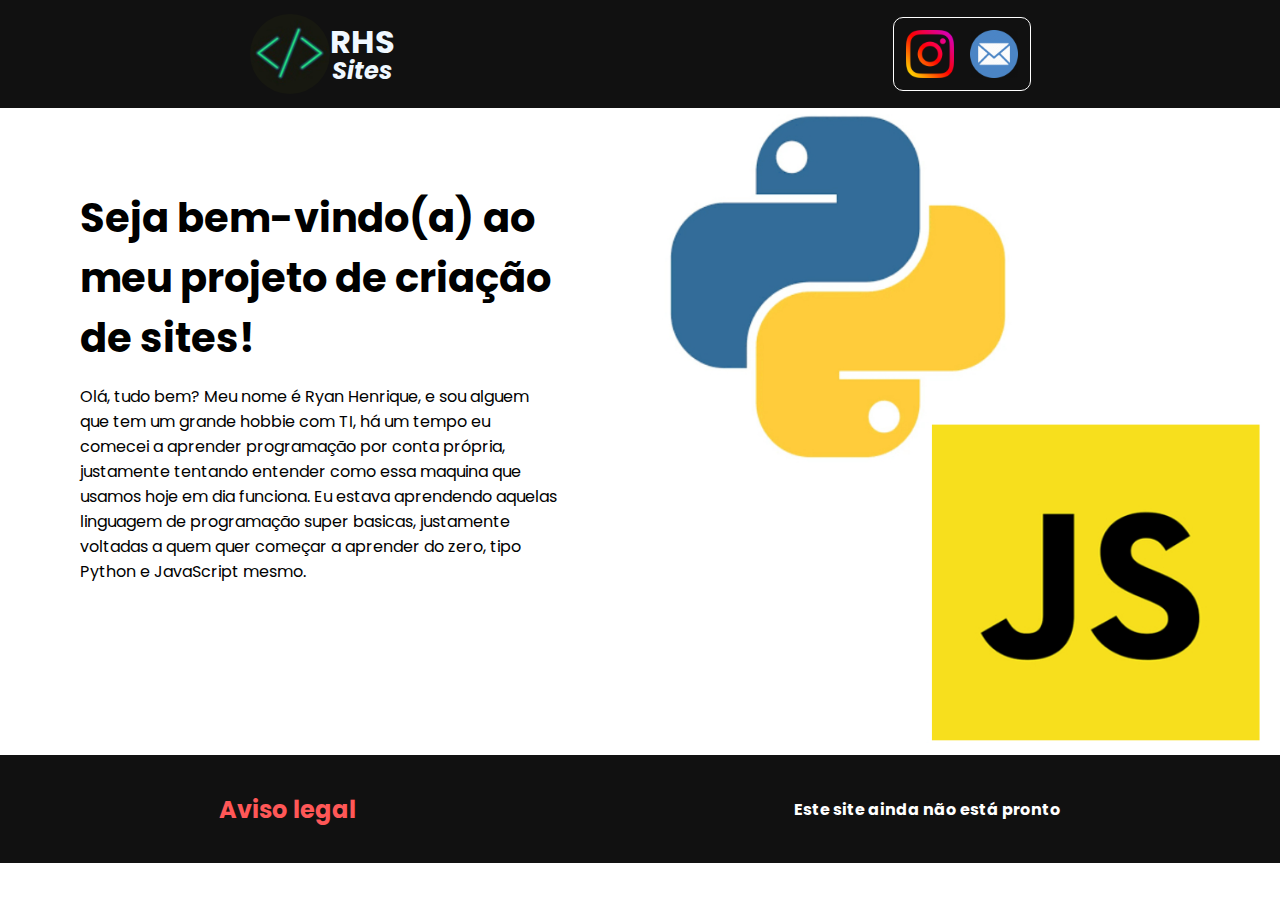
<file: index.html>
<!DOCTYPE html>
<html lang="pt-br">
<head>
    <meta charset="UTF-8">
    <meta name="viewport" content="width=device-width, initial-scale=1.0">
    <link rel="stylesheet" href="./src/styles/style.css">
    <title>RHS Sites - Seu novo site simplificado!</title>
    <link rel="shortcut icon" href="./src/res/vectors/logo-image.jpg" type="image/x-icon">
</head>
<body class="flex-ver">
    <header class="flex-hor">
        <div class="logo-case flex-hor">
            <img src="./src/res/vectors/logo-image.jpg" alt="Logo RHS Sites">
            <div class="flex-ver">
                <h1>RHS</h1>
                <h2><i>Sites</i></h2>
            </div>
        </div>
        <nav class="flex-hor">
            <img src="./src/res/vectors/ico/instagram.png" alt="Instagram">
            <img src="./src/res/vectors/ico/mail-logo.png" alt="Email">
            <img src="./src/res/vectors/ico/lupa.png" alt="Pesquisar" style="display: none;">
        </nav>
    </header>
    <main class="flex-ver">
        <div class="flex-hor">
            <div class="flex-ver index-txt">
                <h3>Seja bem-vindo(a) ao meu projeto de criação de sites!</h3>
                <p>Olá, tudo bem? Meu nome é Ryan Henrique, e sou alguem que tem um grande hobbie com TI, há um tempo eu comecei a aprender programação por conta própria, justamente tentando entender como essa maquina que usamos hoje em dia funciona. Eu estava aprendendo aquelas linguagem de programação super basicas, justamente voltadas a quem quer começar a aprender do zero, tipo Python e JavaScript mesmo.</p>
            </div>
            <div>
                <img src="./src/res/python-js.jpg" alt="Logos de Python e JavaScript" class="index-img">
            </div>
        </div>
        
    </main>
    <footer>
        <h2 style="color: #ff5757;">Aviso legal</h2>
        <b>Este site ainda não está pronto</b>
    </footer>
    <script src="./src/script/redirect.js"></script>
    <script src="./src/script/script.js"></script>
</body>
</html>
</file>
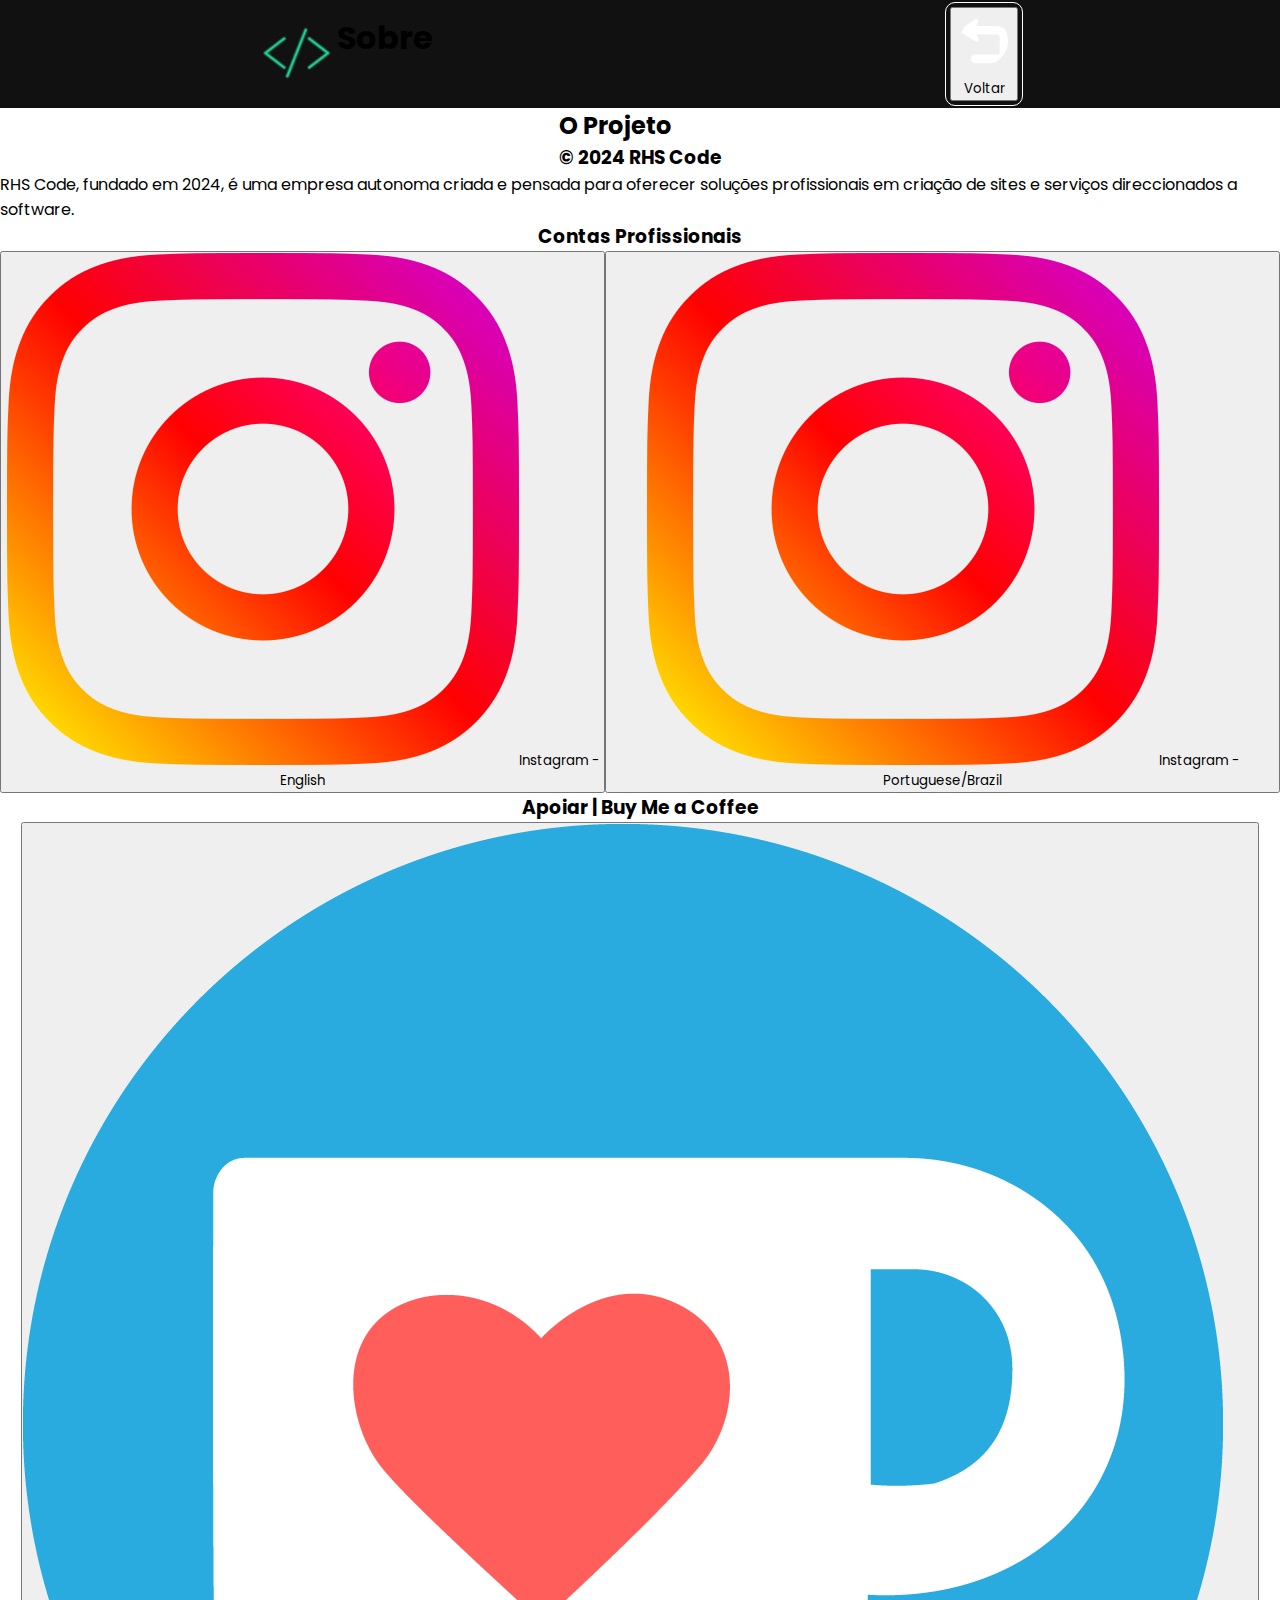
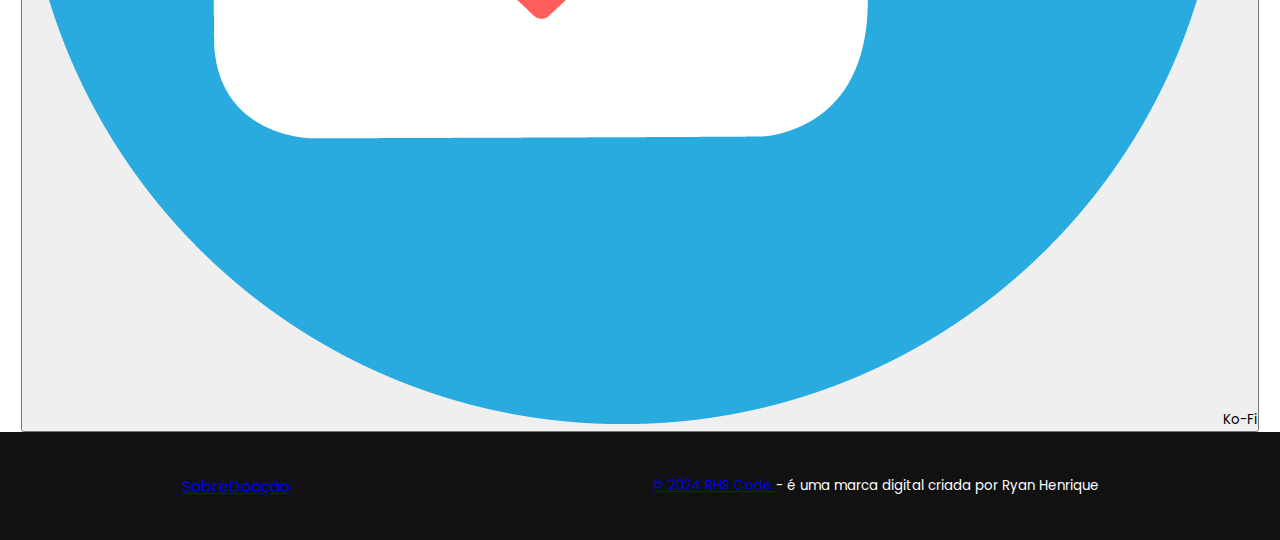
<file: pg/about.html>
<!DOCTYPE html>
<html lang="pt-br">
<head>
    <meta charset="UTF-8">
    <meta name="viewport" content="width=device-width, initial-scale=1.0, maximum-scale=1, user-scalable=no">
    <meta name="theme-color" content="#002B0E"> <!--Update other pages too later-->
    <link rel="prefetch" href="../index.html">
    <link rel="stylesheet" href="../src/styles/style.css">
    <link rel="stylesheet" href="../src/styles/mobile.css" media="(max-width: 768px)">
    <title>RHS Code</title>
    <link rel="shortcut icon" href="../src/res/logo/logo-image.png" type="image/x-icon">
</head>
<body class="flex-ver">
    <header class="flex-hor full-head-desktop full-head-mobile">
        <div class="left-head flex-hor">
            <img src="../src/res/logo/logo-image.png" alt="Logo RHS Sites" class="image-head" loading="lazy">
            <h1 class="title-head" id="title-head-dynamo">Sobre</h1>
        </div>
        <nav class="right-head flex-hor">
            <div id="scrool-head" class="flex-hor right-head-buttons-parent">
                <button class="button-head" onclick=goHome()>
                    <img src="../src/res/ico/return-button.png" alt="Return" class="button-head-image" style="filter: invert(1);" loading="lazy">
                    <p>Voltar</p>
                </button>
            </div>
        </nav>
    </header>
    
    <main class="flex-ver gapper">
        <div>
            <h2>O Projeto</h2>
            <h3>© 2024 RHS Code</h3>
        </div>
        <div>
            <p>
                RHS Code, fundado em 2024, é uma empresa autonoma criada e pensada para oferecer soluções profissionais em criação de sites e serviços direccionados a software.
            </p>
            
        </div>
        <div>
            <h3>Contas Profissionais</h3>
        </div>
        <div class="flex-hor gapper"> 
            <button class="button-head" onclick=goToIgEng()><img src="../src/res/ico/instagram.png" alt="Instagram" class="button-head-image"  loading="lazy">Instagram - English</button>
            <button class="button-head" onclick=goToIgPort()><img src="../src/res/ico/instagram.png" alt="Instagram" class="button-head-image"  loading="lazy">Instagram - Portuguese/Brazil</button>
        </div>
        <div>
            <h3>Apoiar | Buy Me a Coffee</h3>
        </div>
        <div class="flex-hor gapper"> 
            <button class="button-head" onclick=goToKoFi()><img src="../src/res/ico/kofi.png" alt="Kofi" class="button-head-image"  loading="lazy">Ko-Fi</button>
        </div>
    </main>
    <footer id="pt-version-footer-index">
        <div class="flex-hor">
            <a href="#">Sobre</a>
            <a href="https://ko-fi.com/rhscode">Doação</a>
        </div>
        <div class="flex-hor align last-line-footer">
            <small><a href="#">© 2024 RHS Code </a> - é uma marca digital criada por Ryan Henrique</small>
        </div>
    </footer>
    <script src="../src/script/redirect.js"></script>
    <script src="../src/script/script.js" defer></script>
    <script src="../src/script/lang-selector.js"></script>
</body>
</html>
</file>
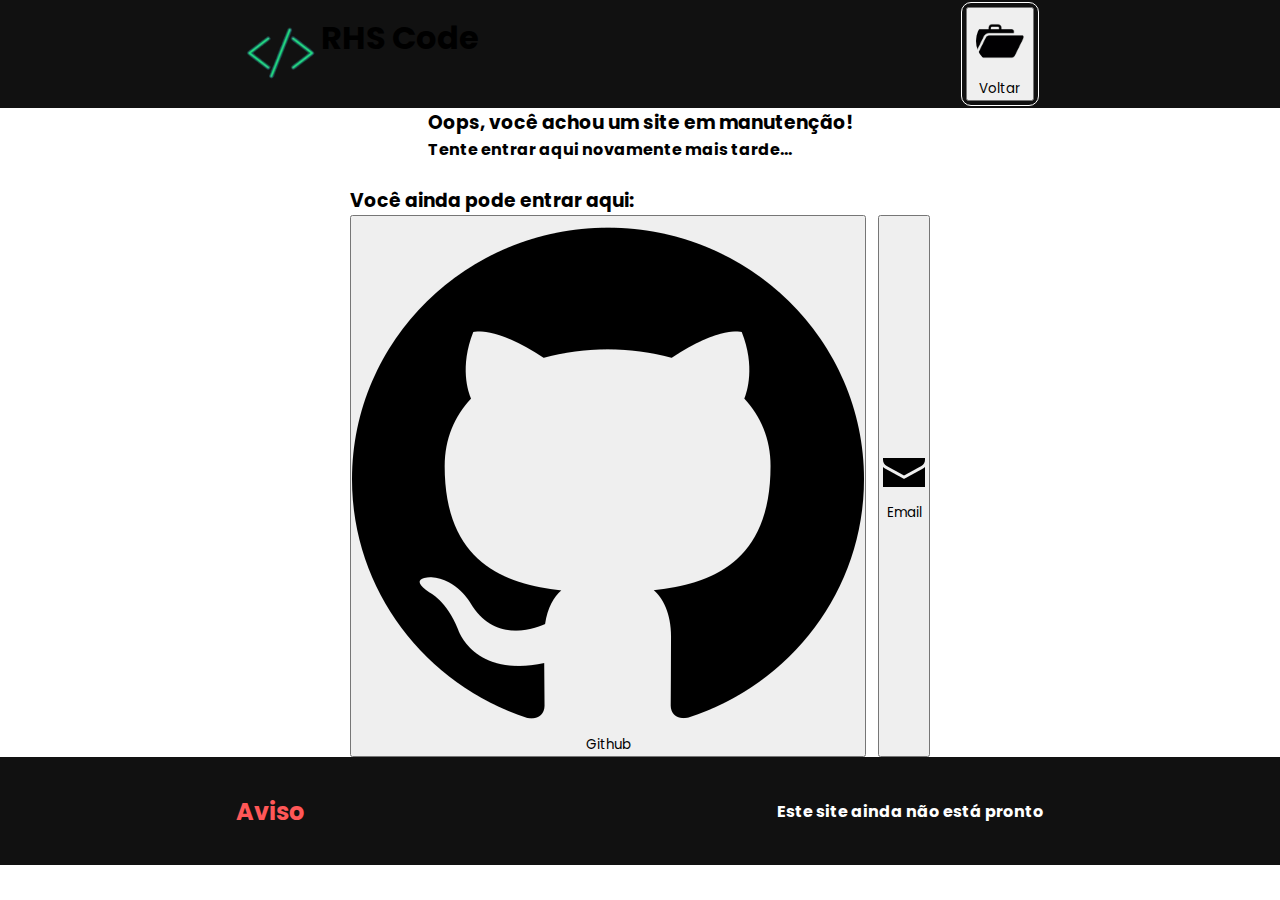
<file: pg/contact.html>
<!DOCTYPE html>
<html lang="pt-br">
<head>
    <meta charset="UTF-8">
    <meta name="viewport" content="width=device-width, initial-scale=1.0">
    <link rel="stylesheet" href="../src/styles/style.css">
    <title>Contato - RHS Code</title>
    <link rel="shortcut icon" href="../src/res/logo/logo-image.png" type="image/x-icon">
</head>
<body class="flex-ver">
    <header class="flex-hor">
        <div class="left-head flex-hor">
            <img src="../src/res/logo/logo-image.png" alt="Logo RHS Sites" class="image-head">
            <h1 class="title-head">RHS Code</h1>
        </div>
        <nav class="right-head flex-hor">
            <div id="scrool-head" class="flex-hor right-head-buttons-parent">
                <button class="button-head" onclick=goHome()>
                    <img src="../src/res/ico/services-portfolio.png" alt="Service Portfólio" class="button-head-image">
                    <p>Voltar</p>
                </button>
            </div>
        </nav>
    </header>
    <main class="flex-ver">
        <div style="margin-bottom: 24px;">
            <h3>Oops, você achou um site em manutenção!</h3>
            <b>Tente entrar aqui novamente mais tarde...</b>
        </div>
        <div style="gap: 24px;">
            <h3>Você ainda pode entrar aqui:</h3>
            <div style="display: flex; flex-direction: row; gap: 12px;">
                <button class="button-head" onclick=goToGithub()>
                    <img src="../src/res/ico/github.png" alt="GitHub" class="button-head-image">
                    <p>Github</p>
                </button>
                <button class="button-head" onclick=goToEmail()>
                    <img src="../src/res/ico/email.png" alt="GitHub" class="button-head-image">
                    <p>Email</p>
                </button>
            </div>

        </div>
        
    </main>
    <footer>
        <h2 style="color: #ff5757;">Aviso</h2>
        <b>Este site ainda não está pronto</b>
    </footer>
    <script src="../src/script/redirect.js"></script>
    <script src="../src/script/script.js"></script>
</body>
</html>
</file>
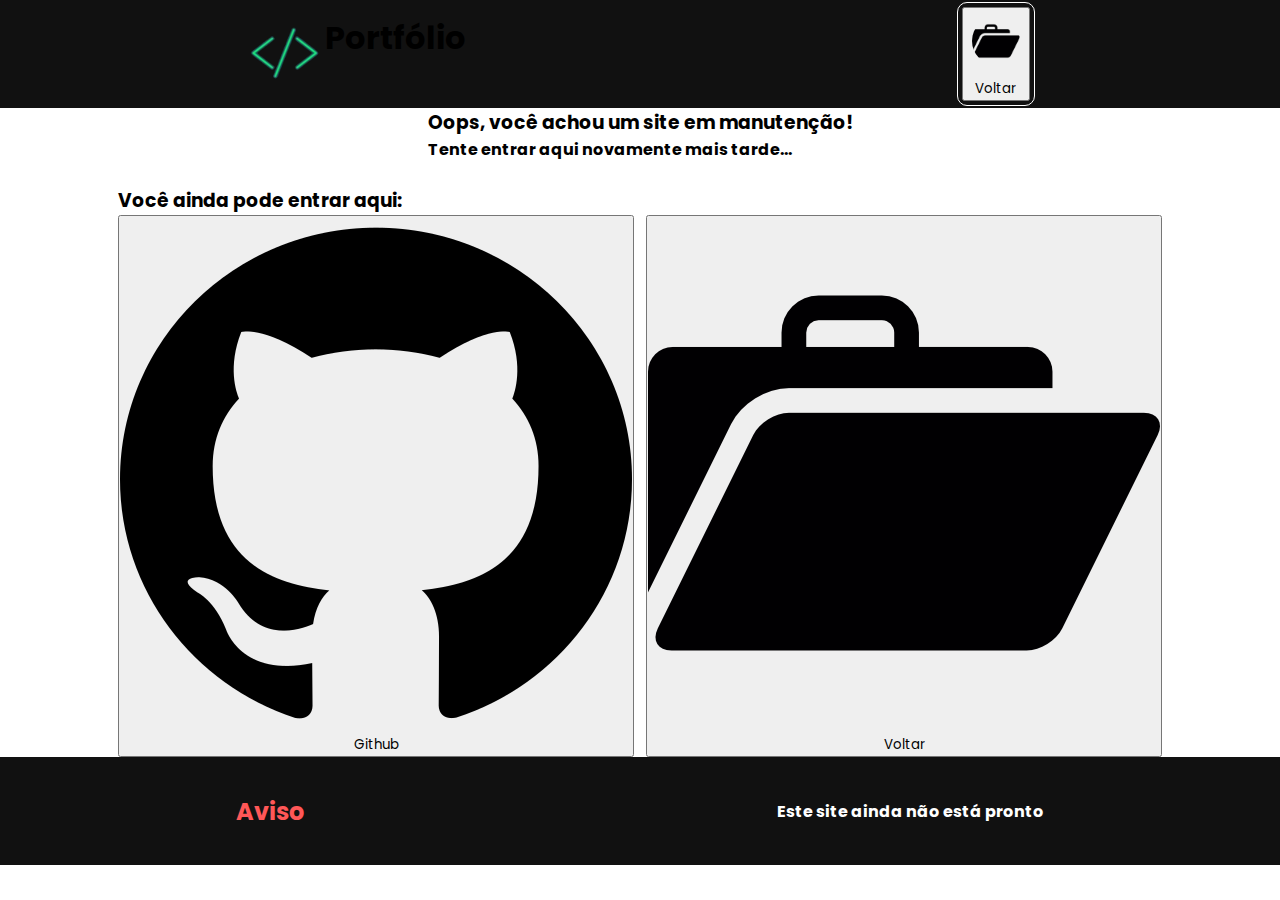
<file: pg/portfolio.html>
<!DOCTYPE html>
<html lang="pt-br">
<head>
    <meta charset="UTF-8">
    <meta name="viewport" content="width=device-width, initial-scale=1.0">
    <link rel="stylesheet" href="../src/styles/style.css">
    <title>Portfólio - RHS Code</title>
    <link rel="shortcut icon" href="../src/res/logo/logo-image.png" type="image/x-icon">
</head>
<body class="flex-ver">
    <header class="flex-hor">
        <div class="left-head flex-hor">
            <img src="../src/res/logo/logo-image.png" alt="Logo RHS Sites" class="image-head">
            <h1 class="title-head" id="title-head-dynamo">RHS Code</h1>
        </div>
        <nav class="right-head flex-hor">
            <div id="scrool-head" class="flex-hor right-head-buttons-parent">
                <button class="button-head" onclick=goHome()>
                    <img src="../src/res/ico/services-portfolio.png" alt="Service Portfólio" class="button-head-image">
                    <p>Voltar</p>
                </button>
            </div>
        </nav>
    </header>
    <main class="flex-ver">
        <div style="margin-bottom: 24px;">
            <h3>Oops, você achou um site em manutenção!</h3>
            <b>Tente entrar aqui novamente mais tarde...</b>
        </div>
        <div style="gap: 24px;">
            <h3>Você ainda pode entrar aqui:</h3>
            <div style="display: flex; flex-direction: row; gap: 12px;">
                <button class="button-head" onclick=goToGithub()>
                    <img src="../src/res/ico/github.png" alt="GitHub" class="button-head-image">
                    <p>Github</p>
                </button>
                <button class="button-head" onclick=goHome()>
                    <img src="../src/res/ico/services-portfolio.png" alt="GitHub" class="button-head-image">
                    <p>Voltar</p>
                </button>
            </div>

        </div>
        
    </main>
    <footer>
        <h2 style="color: #ff5757;">Aviso</h2>
        <b>Este site ainda não está pronto</b>
    </footer>
    <script>
        document.addEventListener("DOMContentLoaded", function() {
            const title = document.getElementById("title-head-dynamo")
            title.textContent = "Portfólio"
        })
    </script>
    <script src="../src/script/redirect.js"></script>
    <script src="../src/script/script.js"></script>
</body>
</html>
</file>
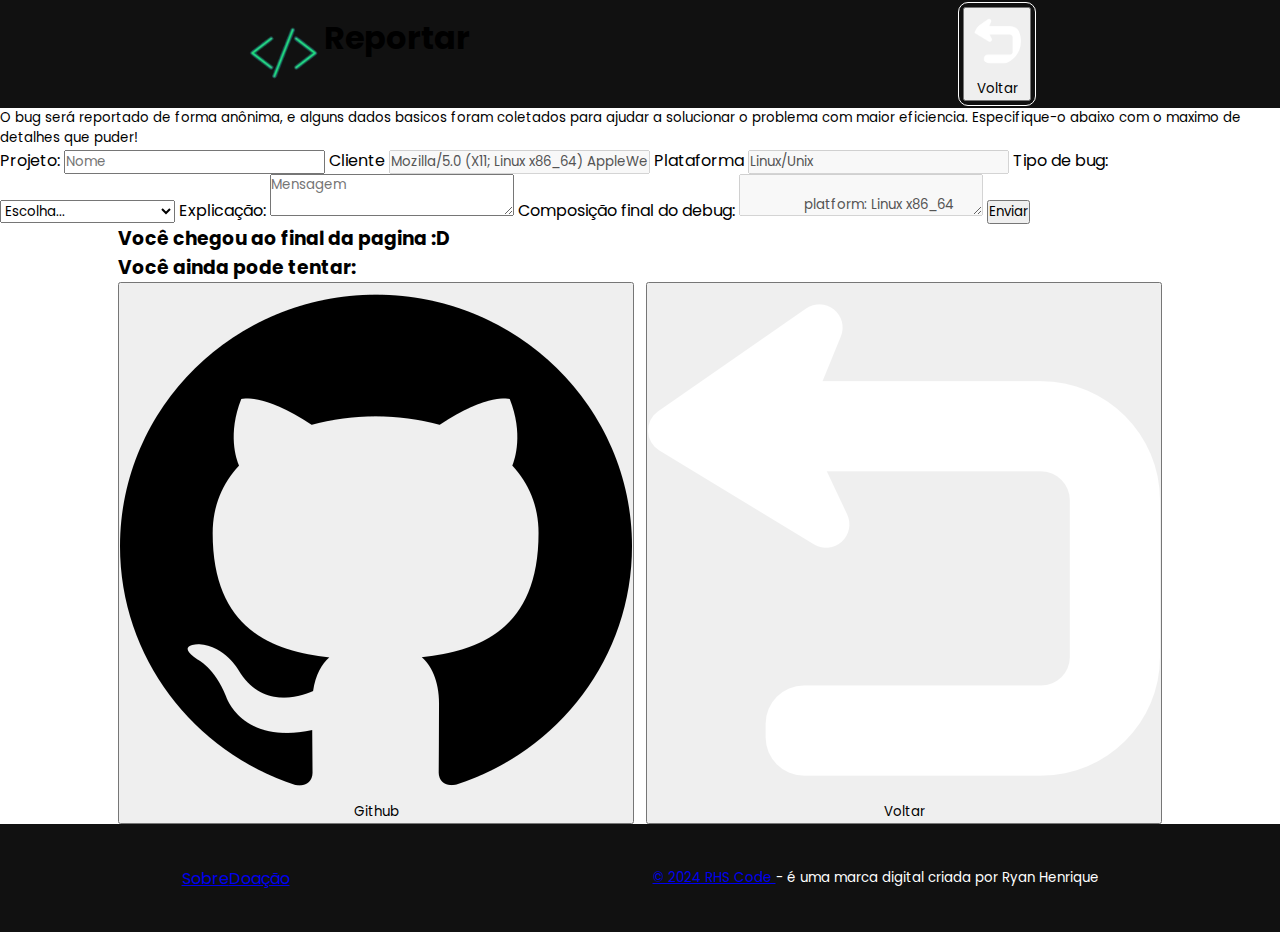
<file: pg/report.html>
<!DOCTYPE html>
<html lang="pt-br">
<head>
    <meta charset="UTF-8">
    <meta name="viewport" content="width=device-width, initial-scale=1.0, maximum-scale=1, user-scalable=no">
    <meta name="theme-color" content="#002B0E"> 
    <link rel="stylesheet" href="../src/styles/style.css">
    <link rel="stylesheet" href="../src/styles/mobile.css" media="(max-width: 768px)">
    <title>Reportar - RHS Code</title>
    <link rel="shortcut icon" href="../src/res/logo/logo-image.png" type="image/x-icon">
</head>
<body class="flex-ver">
    <header class="flex-hor full-head-desktop full-head-mobile">
        <div class="left-head flex-hor">
            <img src="../src/res/logo/logo-image.png" alt="Logo RHS Sites" class="image-head">
            <h1 class="title-head" id="title-head-dynamo">RHS Code</h1>
        </div>
        <nav class="right-head flex-hor">
            <div id="scrool-head" class="flex-hor right-head-buttons-parent">
                <button class="button-head" onclick=goHome()>
                    <img src="../src/res/ico/return-button.png" alt="Return" class="button-head-image" style="filter: invert(1);">
                    <p>Voltar</p>
                </button>
            </div>
        </nav>
    </header>
    <main class="flex-ver" id="form-frontpanel">
        <small>O bug será reportado de forma anônima, e alguns dados basicos foram coletados para ajudar a solucionar o problema com maior eficiencia. Especifique-o abaixo com o maximo de detalhes que puder!</small>
        <div class="header-txt">
            <form class="contact-email-form" id="contact-report-form" autocomplete="off">
                <label for="project-name">Projeto:</label>
                <input type="text" name="project-name" id="project-name" placeholder="Nome" disabled>
                <label for="browser-get">Cliente</label>
                <input type="text" name="browser-get" id="browser-get" disabled>
                <label for="browser-get">Plataforma</label>
                <input type="text" name="SO-get" id="SO-get" disabled>
                <label for="name-email">Tipo de bug:</label>
                <select name="type-bug-email" id="type-service-email" required>
                    <option value="not-selected" selected disabled>Escolha...</option>
                    <option value="visual-bug">Bug Visual</option>
                    <option value="functionality-bug">Bug de Funcionalidade</option>
                    <option value="internal-bug">Bug Interno</option>
                    <option value="other">Outro (Especifique)</option>
                </select>
                <label for="name-email">Explicação:</label>
                <textarea name="content-email" id="content-email" placeholder="Mensagem" required></textarea>
                <label for="analytics-report">Composição final do debug:</label>
                <textarea type="text" name="analytics-report" id="analytics-report" disabled></textarea>
                <!-- Proteção para o Formspree -->
                <input type="text" name="_gotcha" style="display:none"> 
                <button type="submit" class="button-main-top">Enviar</button>
            </form>
        </div>
    </main>
    <main class="flex-ver gapper" id="submitted" style="display: none;">
        <div class="flex-hor">
            <h2>Reportado com sucesso!</h2>
        </div>
        <h4>O seu report chegou. Por ajudas assim que os aplicativos ficam ideais para você!</h4>
    </main>
    <div class="page-end-suggestion">
        <h3>Você chegou ao final da pagina :D</h3>
        <h3>Você ainda pode tentar:</h3>
        <div style="display: flex; flex-direction: row; gap: 12px;">
            <button class="button-head" onclick=goToGithub()>
                <img src="../src/res/ico/github.png" alt="GitHub" class="button-head-image">
                <p>Github</p>
            </button>
            <button class="button-head" onclick=goHome()>
                <img src="../src/res/ico/return-button.png" alt="Return" class="button-head-image" style="filter: invert(1);">
                <p>Voltar</p>
            </button>
        </div>
    </div>
    <footer id="pt-version-footer-index">
        <div class="flex-hor">
            <a href="./pg/about.html">Sobre</a>
            <a href="https://ko-fi.com/rhscode">Doação</a>
        </div>
        <div class="flex-hor align last-line-footer">
            <small><a href="#">© 2024 RHS Code </a> - é uma marca digital criada por Ryan Henrique</small>
        </div>
    </footer>
    <script>
        document.addEventListener("DOMContentLoaded", function() {
            const title = document.getElementById("title-head-dynamo")
            title.textContent = "Reportar"

            const projctNm = localStorage.getItem("pgName-bug-report")
            if (projctNm) {
                document.getElementById("project-name").value = projctNm
            } else {
                document.getElementById("project-name").disabled = false
            }

            document.getElementById("browser-get").value = getDeviceAnalytics()
            document.getElementById("SO-get").value = getSimplePlatform()
            document.getElementById("analytics-report").value = getCompleteAnalyics()
        })
        function getSimplePlatform() {
            const ua = navigator.userAgent.toLowerCase()
            const platform = navigator.platform?.toLowerCase() || ''

            if (/android/.test(ua)) return 'Android'
            if (/iphone|ipad|ipod/.test(ua)) return 'IOS'
            if (/win/.test(platform)) return 'WindowsNT'
            if (/mac/.test(platform)) return 'MacOS'
            if (/linux/.test(platform)) return 'Linux/Unix'

            return 'Unknown'
        }
        function getDeviceAnalytics() {
            return navigator.userAgent
        }
        function getCompleteAnalyics() {
            return `
                platform: ${navigator.platform}\n
                mobile: ${navigator.userAgentData?.mobile ?? null}\n
                cores: ${navigator.hardwareConcurrency},
                memory: ${navigator.deviceMemory ?? null},
                screen: {
                    width: ${screen.width},
                    height: ${screen.height},
                    dpr: ${devicePixelRatio}
                },
                language: ${navigator.language},
                timezone: ${Intl.DateTimeFormat().resolvedOptions().timeZone}`
        }

    </script>
    <script src="../src/script/redirect.js" defer></script>
    <script src="../src/script/contact.js"></script>
</body>
</html>
</file>
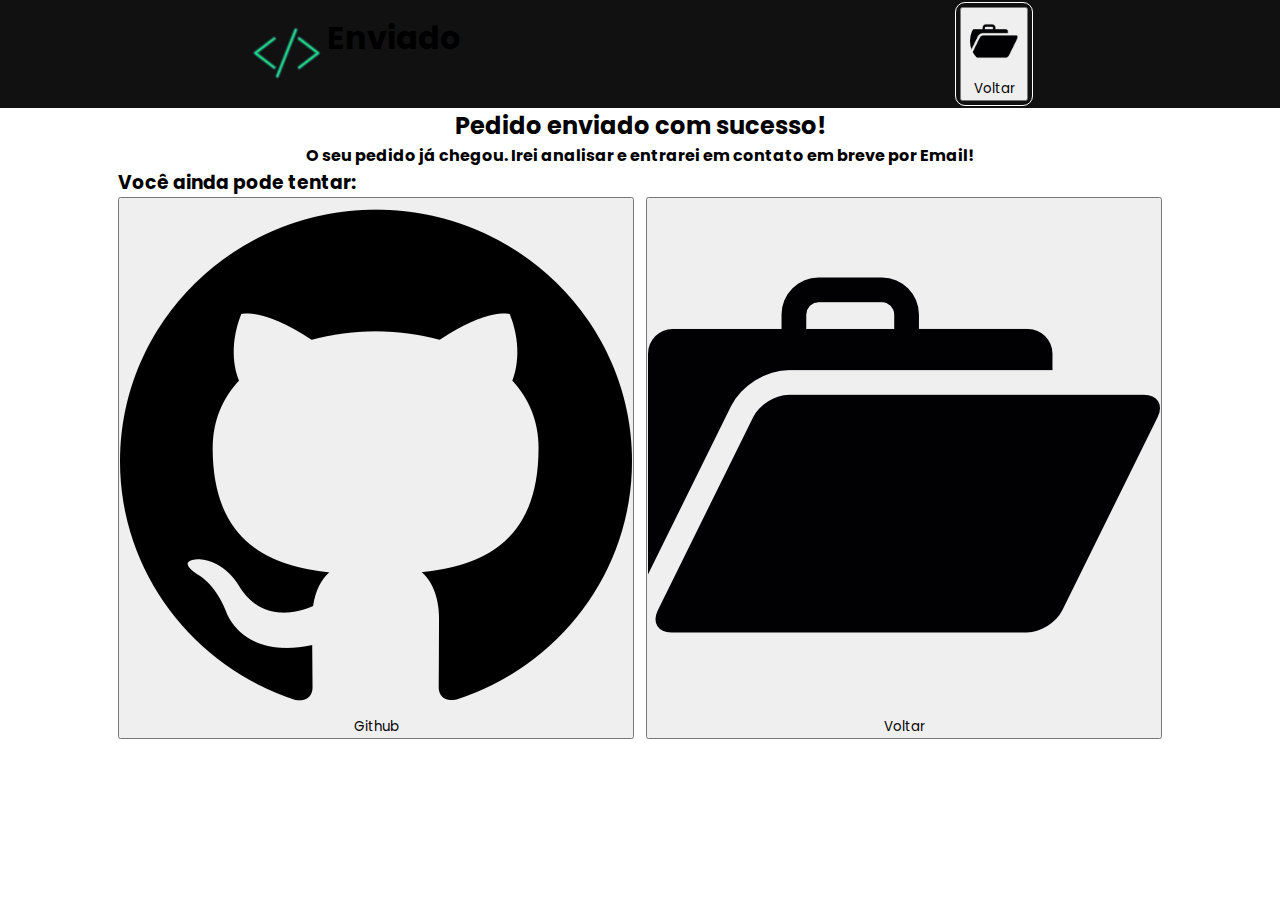
<file: pg/submited.html>
<!DOCTYPE html>
<html lang="pt-br">
<head>
    <meta charset="UTF-8">
    <meta name="viewport" content="width=device-width, initial-scale=1.0">
    <link rel="stylesheet" href="../../src/styles/style.css">
    <title>Pedido enviado! - RHS Code</title>
    <link rel="shortcut icon" href="../src/res/logo/logo-image.png" type="image/x-icon">
</head>
<body class="flex-ver">
    <header class="flex-hor">
        <div class="left-head flex-hor">
            <img src="../src/res/logo/logo-image.png" alt="Logo RHS Sites" class="image-head">
            <h1 class="title-head" id="title-head-dynamo">RHS Code</h1>
        </div>
        <nav class="right-head flex-hor">
            <div id="scrool-head" class="flex-hor right-head-buttons-parent">
                <button class="button-head" onclick=goHome()>
                    <img src="../src/res/ico/services-portfolio.png" alt="Service Portfólio" class="button-head-image">
                    <p>Voltar</p>
                </button>
            </div>
        </nav>
    </header>
    <main class="flex-ver gapper">
        <div class="flex-hor">
            <h2>Pedido enviado com sucesso!</h2>
        </div>
        <h4>O seu pedido já chegou. Irei analisar e entrarei em contato em breve por Email!</h4>
        <div style="gap: 24px;">
            <h3>Você ainda pode tentar:</h3>
            <div style="display: flex; flex-direction: row; gap: 12px;">
                <button class="button-head" onclick=goToGithub()>
                    <img src="../src/res/ico/github.png" alt="GitHub" class="button-head-image">
                    <p>Github</p>
                </button>
                <button class="button-head" onclick=goHome()>
                    <img src="../src/res/ico/services-portfolio.png" alt="GitHub" class="button-head-image">
                    <p>Voltar</p>
                </button>
            </div>
        </div>
    </main>
    <script>
        document.addEventListener("DOMContentLoaded", function() {
            const title = document.getElementById("title-head-dynamo")
            title.textContent = "Enviado"
        })
        function goToGithub() {
            window.location.replace("https://www.github.com/ryanhenrqq")
        }
        function goHome() {
            window.location.replace("../../index.html")
        }
    </script>
</body>
</html>
</file>
<file: src/styles/style.css>
@import url('https://fonts.googleapis.com/css2?family=Poppins:ital,wght@0,100;0,200;0,300;0,400;0,500;0,600;0,700;0,800;0,900;1,100;1,200;1,300;1,400;1,500;1,600;1,700;1,800;1,900&display=swap');

/*  Global Styles
    Ordered by:
1    Tag Name
2    Class Name
3    ID             */

* {
    margin: 0 auto;
    padding: 0;
    font-family: "Poppins", sans-serif;
}
body {
    display: flex;
    justify-content: center;
    align-items: center;
}
header {
    display: flex;
    justify-content: center;
    align-items: center;
    width: 100%;
    height: 12vh;
    background-color: #111111;
}
footer {
    display: flex;
    justify-content: center;
    align-items: center;
    width: 100%;
    height: 12vh;
    background-color: #111111;
    color: white;
}

.flex-hor {
    display: flex;
    flex-direction: row;
}
.flex-ver {
    display: flex;
    flex-direction: column;
}

/* Atributed Styles by Tag Name */
header div img{
    width: 5rem;
    height: 5rem;
    border-radius: 50%;
}
header nav {
    padding: 4px;
    border: solid 1px white;
    border-radius: 10px;
}
header nav img {
    width: 3rem;
    height: 3rem;
    padding: 8px;
    transition: transform 0.3s ease;
}
header nav img[alt="Pesquisar"] {
    filter: invert(1);
}
header nav img:hover {
    transform: scale(1.15);
    cursor: pointer;
}
header nav img:active {
    transform: scale(1);
}

/* Atributed Styles by Class Name*/
.logo-case {
    color: aliceblue;
    line-height: 1.8rem;
}
.logo-case:hover {
    cursor: pointer;
}
.logo-case div {
    margin-top: 14px;
}
.index-txt {
    max-width: 600px;
    margin: 5rem;
}
.index-txt h3 {
    font-size: 2.5rem;
    margin-bottom: 1rem;
}
.index-img {
    width: 40rem;
    height: 40rem;
    object-fit: cover;
}

/* Atributed SStyles by ID */

@media (max-width: 760px) {
    .index-txt {
        margin: 2rem;
    }
    .index-img {
        display: none;
    }
}
</file>
<file: src/styles/mobile.css>
body {
    overflow-x: hidden;
}
/* Header */
.full-head-desktop {
    display: none;
}
.full-head-mobile {
    display: flex;
}
.title-head { 
    font-size: 28px;
}
.image-head {
    display: none;
}
.button-head {
    padding: 8px;
}
.button-head img {
    width: 28px;
    height: 28px;
}
.button-head p{
    font-size: 10px;
}
/* ^^^ */
.blank-square {
    width: 93%;
    height: 65vh;
    left: 10px;
    right: 10px;
}
main {
    flex-wrap: wrap;
}
.experience-tab {
    width: 90%;
    height: 2rem;
}
.experience-tab img {
    width: 20px;
    height: 20px;
}
.right-experience-tab div {
    letter-spacing: 2px;
    font-size: 12px;
}
.index-txt {
    width: 90%;
}
.index-txt h3 {
    font-size: 28px;
}
.index-txt p {
    font-size: 16px;
}
.button-main-top {
    font-size: 20px;
}
.image-side-main {
    width: 0%;
    display: none;
}
.secTb-title {
    font-size: 30px;
}
.thirtyTb-title {
    font-size: 21px;
}
.thirtyTb p {
    font-weight: 400;
}
.secondTb {
    flex-direction: column;
    margin-bottom: 6vh;
}
.secondTb div p {
    margin: 12px;
}
.portfolio-grid {
    grid-template-columns: 1fr;
}
</file>
